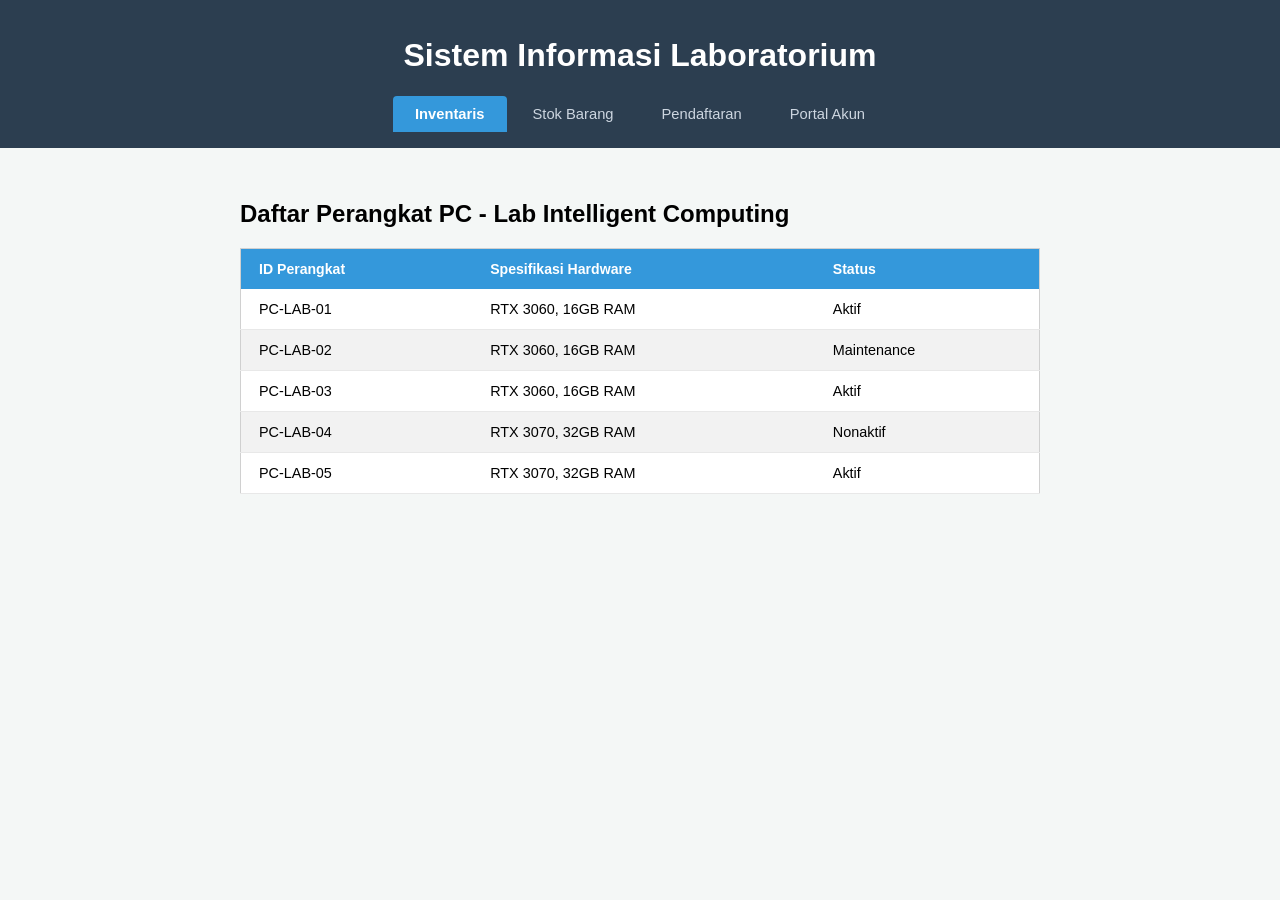
<file: inventaris.html>
<!-- isi struktur tampilannya disini -->

<!doctype html>

<!--
    Adelia Sugiarto_202432009
-->

<html lang="id">
  <head>
    <meta charset="UTF-8" />
    <meta name="viewport" content="width=device-width, initial-scale=1.0" />
    <title>Sistem Informasi Laboratorium - Inventaris</title>
    <link rel="stylesheet" href="style1.css" />
  </head>

  <body>
    <header>
      <h1>Sistem Informasi Laboratorium</h1>
      <nav>
        <a href="inventaris.html" class="active">Inventaris</a>
        <a href="stok.html">Stok Barang</a>
        <a href="pendaftaran.html">Pendaftaran</a>
        <a href="index.html">Portal Akun</a>
      </nav>
    </header>

    <main>
      <h2 class="section-title">
        Daftar Perangkat PC - Lab Intelligent Computing
      </h2>

      <div class="table-wrapper">
        <table>
          <colgroup>
            <col class="col-id" />
            <col class="col-spek" />
            <col class="col-status" />
          </colgroup>

          <thead>
            <tr>
              <th>ID Perangkat</th>
              <th>Spesifikasi Hardware</th>
              <th>Status</th>
            </tr>
          </thead>

          <tbody>
            <tr>
              <td>PC-LAB-01</td>
              <td>RTX 3060, 16GB RAM</td>
              <td class="status-aktif">Aktif</td>
            </tr>

            <tr>
              <td>PC-LAB-02</td>
              <td>RTX 3060, 16GB RAM</td>
              <td class="status-maintenance">Maintenance</td>
            </tr>

            <tr>
              <td>PC-LAB-03</td>
              <td>RTX 3060, 16GB RAM</td>
              <td class="status-aktif">Aktif</td>
            </tr>

            <tr>
              <td>PC-LAB-04</td>
              <td>RTX 3070, 32GB RAM</td>
              <td class="status-nonaktif">Nonaktif</td>
            </tr>

            <tr>
              <td>PC-LAB-05</td>
              <td>RTX 3070, 32GB RAM</td>
              <td class="status-aktif">Aktif</td>
            </tr>
          </tbody>
        </table>
      </div>
    </main>
  </body>
</html>
</file>
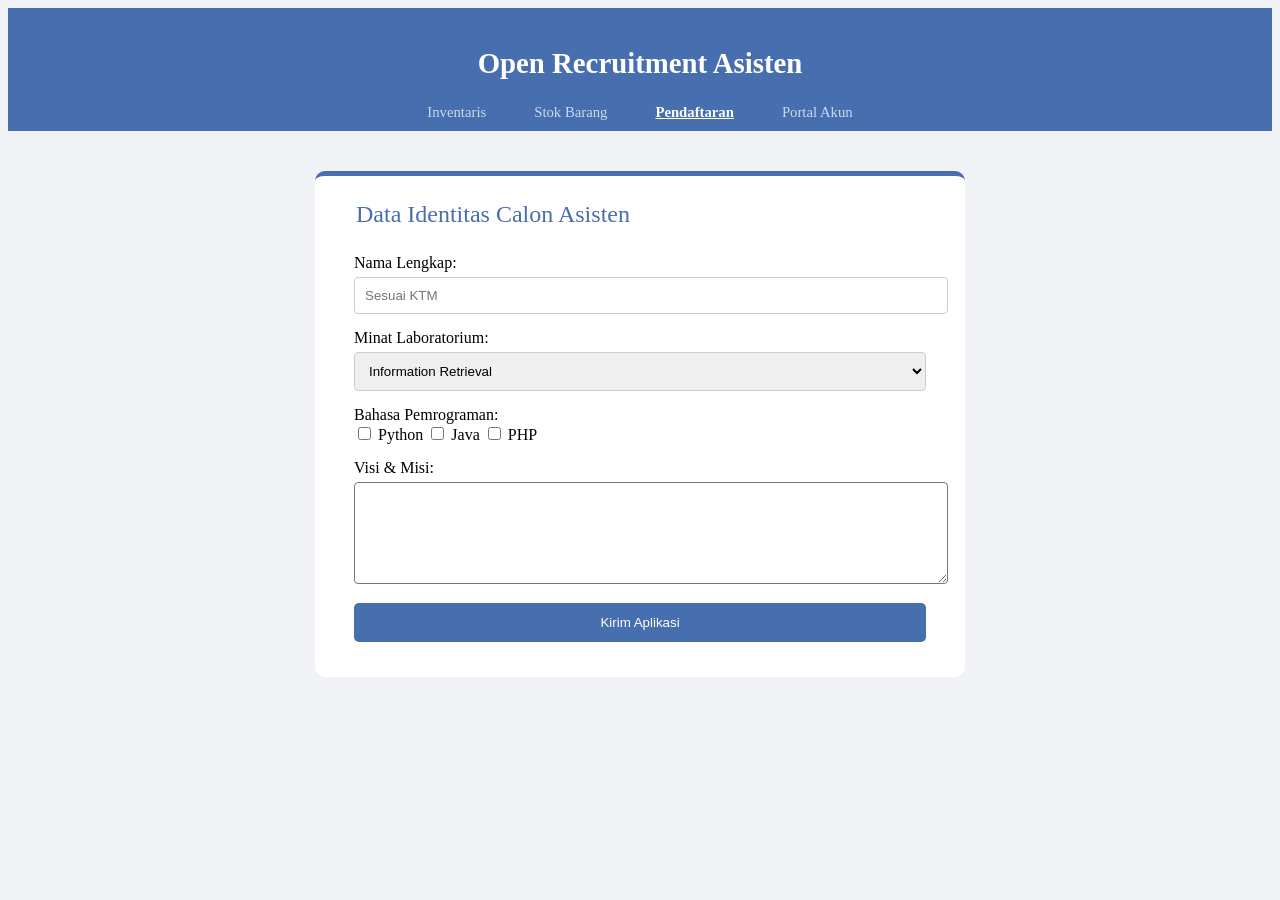
<file: pendaftaran.html>
<!doctype html>
<!-- Adelia Sugiarto_202432009 -->
<html lang="id">
  <head>
    <title>Lab ITPLN - Pendaftaran</title>
    <link rel="stylesheet" href="style3.css" />
  </head>
  <body>
    <header>
      <h1>Open Recruitment Asisten</h1>
      <nav>
        <a href="inventaris.html">Inventaris</a>
        <a href="stok.html">Stok Barang</a>
        <a href="pendaftaran.html" class="active">Pendaftaran</a>
        <a href="index.html">Portal Akun</a>
      </nav>
    </header>

    <main>
      <form class="reg-form">
        <fieldset>
          <legend>Data Identitas Calon Asisten</legend>
          <div class="form-group">
            <label>Nama Lengkap:</label>
            <input type="text" placeholder="Sesuai KTM" />
          </div>
          <div class="form-group">
            <label>Minat Laboratorium:</label>
            <select>
              <option>Information Retrieval</option>
              <option>Software Engineering</option>
              <option>Intelligent Computing</option>
            </select>
          </div>
          <div class="form-group">
            <label>Bahasa Pemrograman:</label><br />
            <input type="checkbox" /> Python <input type="checkbox" /> Java
            <input type="checkbox" /> PHP
          </div>
          <div class="form-group">
            <label>Visi & Misi:</label><br />
            <textarea rows="5" style="width: 100%"></textarea>
          </div>
          <button type="submit">Kirim Aplikasi</button>
        </fieldset>
      </form>
    </main>
  </body>
</html>
</file>
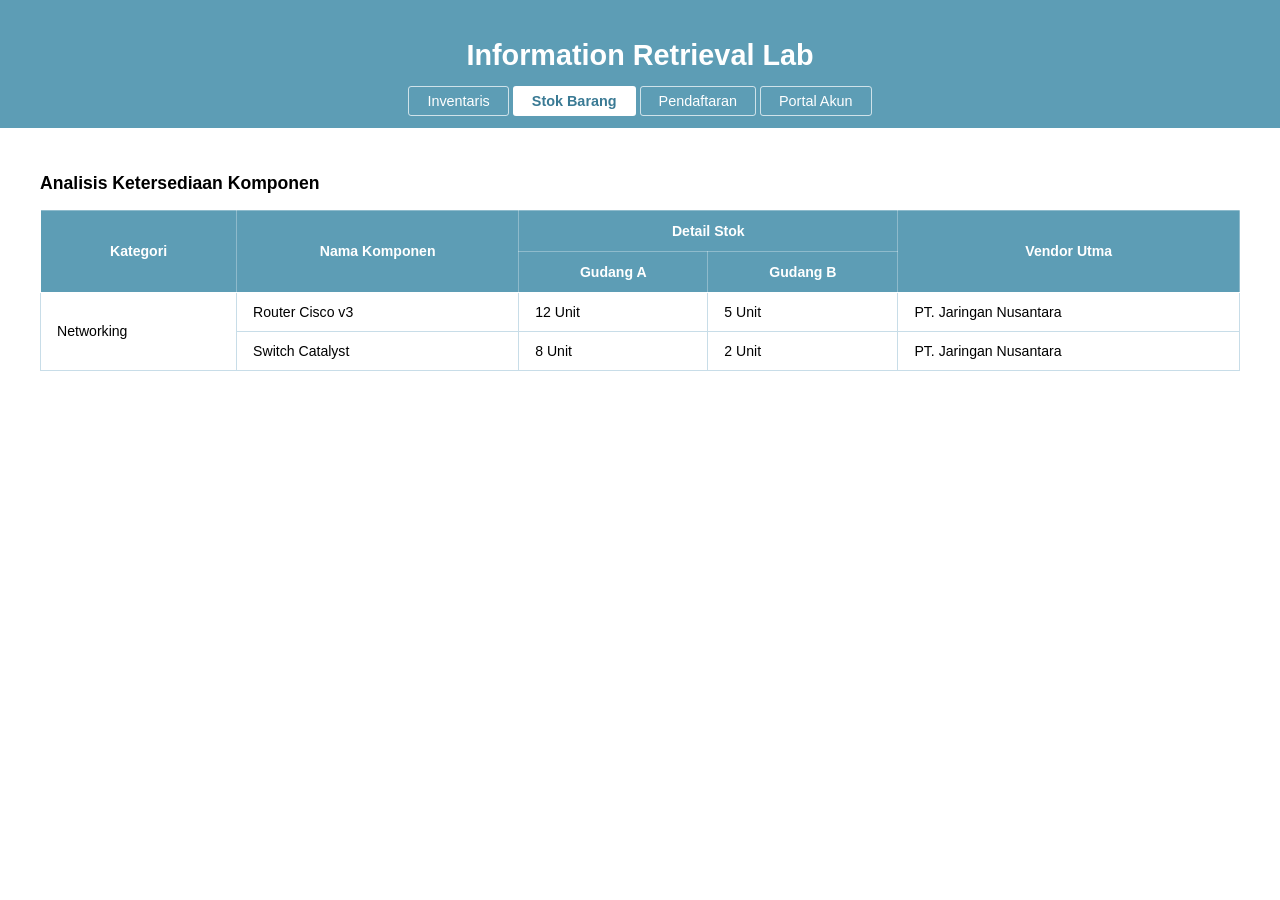
<file: stok.html>
<!doctype html>
<!-- Adelia Sugiarto_202432009 -->
<html lang="id">
  <head>
    <title>Lab ITPLN - Stok Barang</title>
    <link rel="stylesheet" href="style2.css" />
  </head>
  <body>
    <header>
      <h1>Information Retrieval Lab</h1>
      <nav>
        <a href="inventaris.html">Inventaris</a>
        <a href="stok.html" class="active">Stok Barang</a>
        <a href="pendaftaran.html">Pendaftaran</a>
        <a href="index.html">Portal Akun</a>
      </nav>
    </header>

    <main>
      <h2>Analisis Ketersediaan Komponen</h2>
      <table class="styled-table">
        <thead>
          <tr>
            <th rowspan="2">Kategori</th>
            <th rowspan="2">Nama Komponen</th>
            <th colspan="2">Detail Stok</th>
            <th rowspan="2">Vendor Utma</th>
          </tr>
          <tr>
            <th>Gudang A</th>
            <th>Gudang B</th>
          </tr>
        </thead>
        <tbody>
          <tr>
            <td rowspan="2">Networking</td>
            <td>Router Cisco v3</td>
            <td>12 Unit</td>
            <td>5 Unit</td>
            <td>PT. Jaringan Nusantara</td>
          </tr>
          <tr>
            <td>Switch Catalyst</td>
            <td>8 Unit</td>
            <td>2 Unit</td>
            <td>PT. Jaringan Nusantara</td>
          </tr>
        </tbody>
      </table>
    </main>
  </body>
</html>
</file>
<file: style1.css>
/* Adelia Sugiarto_202432009 */

body {
  font-family: "Segoe UI", Tahoma, Geneva, Verdana, sans-serif;
  background: #f4f7f6;
  margin: 0;
}
header {
  background: #2c3e50;
  color: white;
  padding: 1rem;
  text-align: center;
}

nav {
  display: flex;
  justify-content: center;
  gap: 4px;
  padding-bottom: 0;
}
nav a {
  color: #cdd6e0;
  text-decoration: none;
  padding: 10px 22px;
  font-size: 0.92rem;
  border-radius: 4px 4px 0 0;
}
nav a:hover {
  color: white;
}
nav a.active {
  background: #3498db;
  color: white;
  font-weight: 600;
}

main {
  padding: 2rem;
  max-width: 800px;
  margin: auto;
}

table {
  width: 100%;
  border-collapse: collapse;
  background: white;
  border: 1px solid #d0d0d0;
}
th {
  background-color: #3498db;
  color: white;
  padding: 12px 18px;
  text-align: left;
  font-size: 0.88rem;
}
td {
  padding: 12px 18px;
  border-bottom: 1px solid #e8e8e8;
  font-size: 0.9rem;
}
tr:nth-child(even) {
  background-color: #f2f2f2;
}
tr:hover {
  background-color: #f5faff;
}
</file>
<file: style3.css>
body {
  background-color: #f0f2f5;
  font-family: "Verdana";
}

header {
  background-color: #476eae;
  text-align: center;
  padding: 20px 0 0 0;
}
header h1{
  color: white;
  font-size: 1.8rem;
  margin-bottom: 14px;
}

nav {
  display: flex;
  justify-content: center;
  gap: 4px;
}

nav a{
  color: #cdd9f0;
  text-decoration: none;
  padding: 10px 22px;
  font-size: 0.92rem;
}
nav a:hover {
  color: white;
}

nav a.active {
  color: white;
  font-weight: bold;
  text-decoration: underline;
}

main {
    display: flex;
    justify-content: center;
    padding: 40px 20px;
}
.reg-form {
  background: white;
  padding: 25px;
  border-radius: 10px;
  width: 100%;
  max-width: 600px;
  border-top: 5px solid #476eae;
}
fieldset {
  border: none;
}
legend {
  font-size: 1.5em;
  color: #476eae;
  margin-bottom: 20px;
}
.form-group {
  margin-bottom: 15px;
}
input[type="text"],
select {
  width: 100%;
  padding: 10px;
  margin-top: 5px;
  border: 1px solid #ccc;
  border-radius: 4px;
}

textarea {
  width: 100%;
  padding: 10px;
  margin-top: 5px;
  border 1px solid #ccc;
  border-radius: 4px;
  font-family: Verdana;
}

button {
  background: #476eae;
  color: white;
  border: none;
  padding: 12px 20px;
  border-radius: 5px;
  cursor: pointer;
  width: 100%;
}

button:hover {
  background: #3a5e3a;
}
</file>
<file: style2.css>
/* hias tampilan dari stok html disini */

/* Adelia Sugiarto_202432009 */

body {
  font-family: "Segoe UI", Verdana, sans-serif;
  background-color: #ffffff;
  margin: 0;
}

/* ---- Header ---- */
header {
  background-color: #5d9db5;
  text-align: center;
  padding: 20px 0 0 0;
}

header h1 {
  color: white;
  font-size: 1.8rem;
  margin-bottom: 14px;
}

/* ---- Navigasi ---- */
nav {
  display: flex;
  justify-content: center;
  gap: 4px;
  padding-bottom: 12px;
}

nav a {
  color: white;
  text-decoration: none;
  padding: 6px 18px;
  border: 1px solid rgba(255, 255, 255, 0.7);
  border-radius: 3px;
  font-size: 0.9rem;
}

nav a:hover {
  background-color: rgba(255, 255, 255, 0.2);
}

/* Tab aktif: background putih, teks teal */
nav a.active {
  background-color: white;
  color: #3a7a94;
  font-weight: 600;
}

/* ---- Main ---- */
main {
  padding: 30px 40px;
}

main h2 {
  font-size: 1.1rem;
  margin-bottom: 16px;
}

/* ---- Tabel ---- */
.styled-table {
  width: 100%;
  border-collapse: collapse;
  border: 1px solid #b0cdd8;
  font-size: 0.88rem;
}

/* Header tabel */
.styled-table thead th {
  background-color: #5d9db5;
  color: white;
  padding: 12px 16px;
  text-align: center;
  border: 1px solid rgba(255, 255, 255, 0.3);
}

/* Isi tabel */
.styled-table tbody td {
  padding: 11px 16px;
  border: 1px solid #c8dde8;
  vertical-align: middle;
}

/* Baris hover */
.styled-table tbody tr:hover {
  background-color: #f0f8fb;
}
</file>
